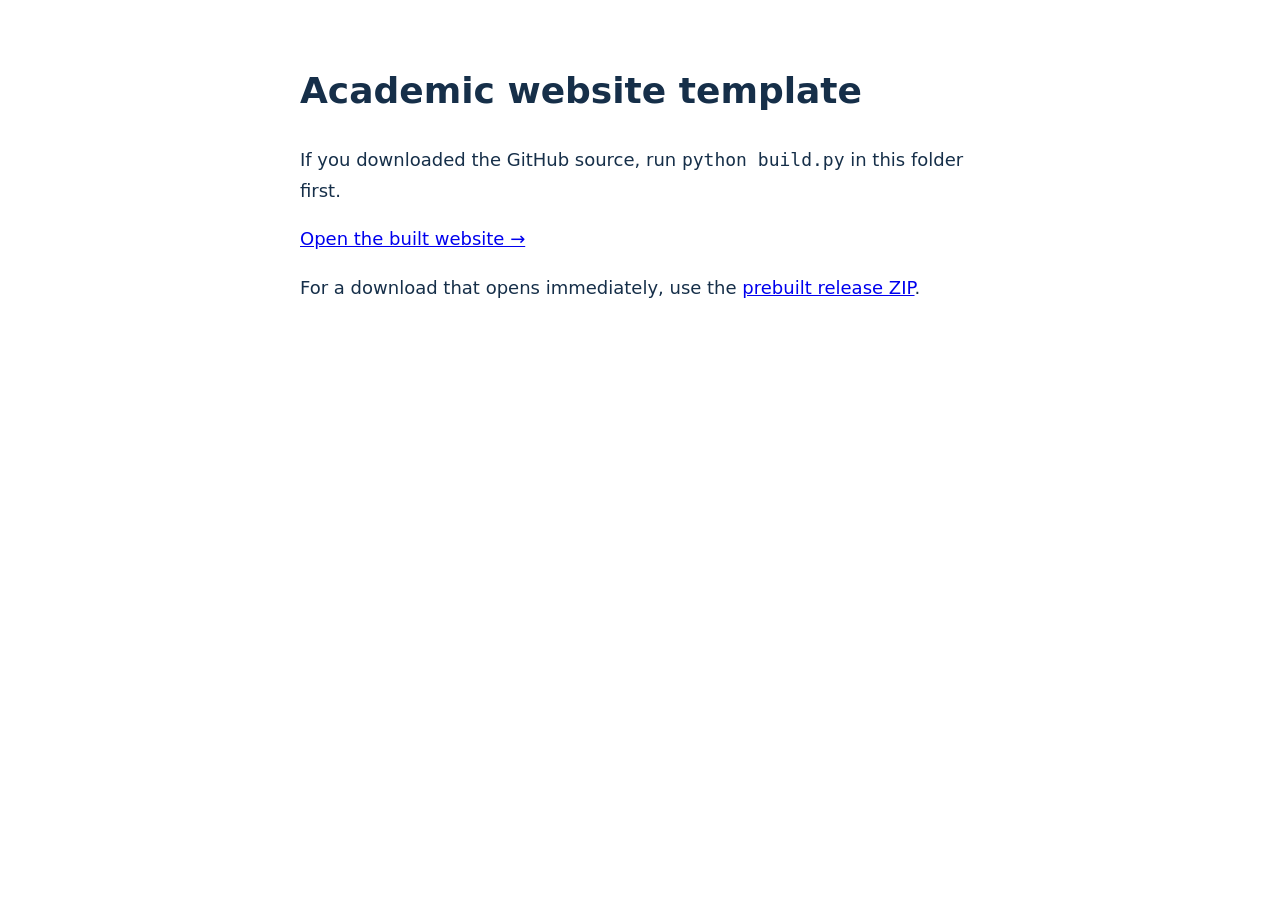
<file: index.html>
<!doctype html>
<html lang="en"><head><meta charset="utf-8"><meta name="viewport" content="width=device-width, initial-scale=1"><title>Open the academic website</title></head>
<body style="max-width:680px;margin:60px auto;padding:0 24px;font:18px/1.7 system-ui,sans-serif;color:#162f49">
<h1>Academic website template</h1><p>If you downloaded the GitHub source, run <code>python build.py</code> in this folder first.</p>
<p><a href="dist/index.html">Open the built website →</a></p><p>For a download that opens immediately, use the <a href="https://github.com/pramodhyapa/academic-website-template/releases/latest/download/academic-website-template.zip">prebuilt release ZIP</a>.</p>
</body></html>
</file>
